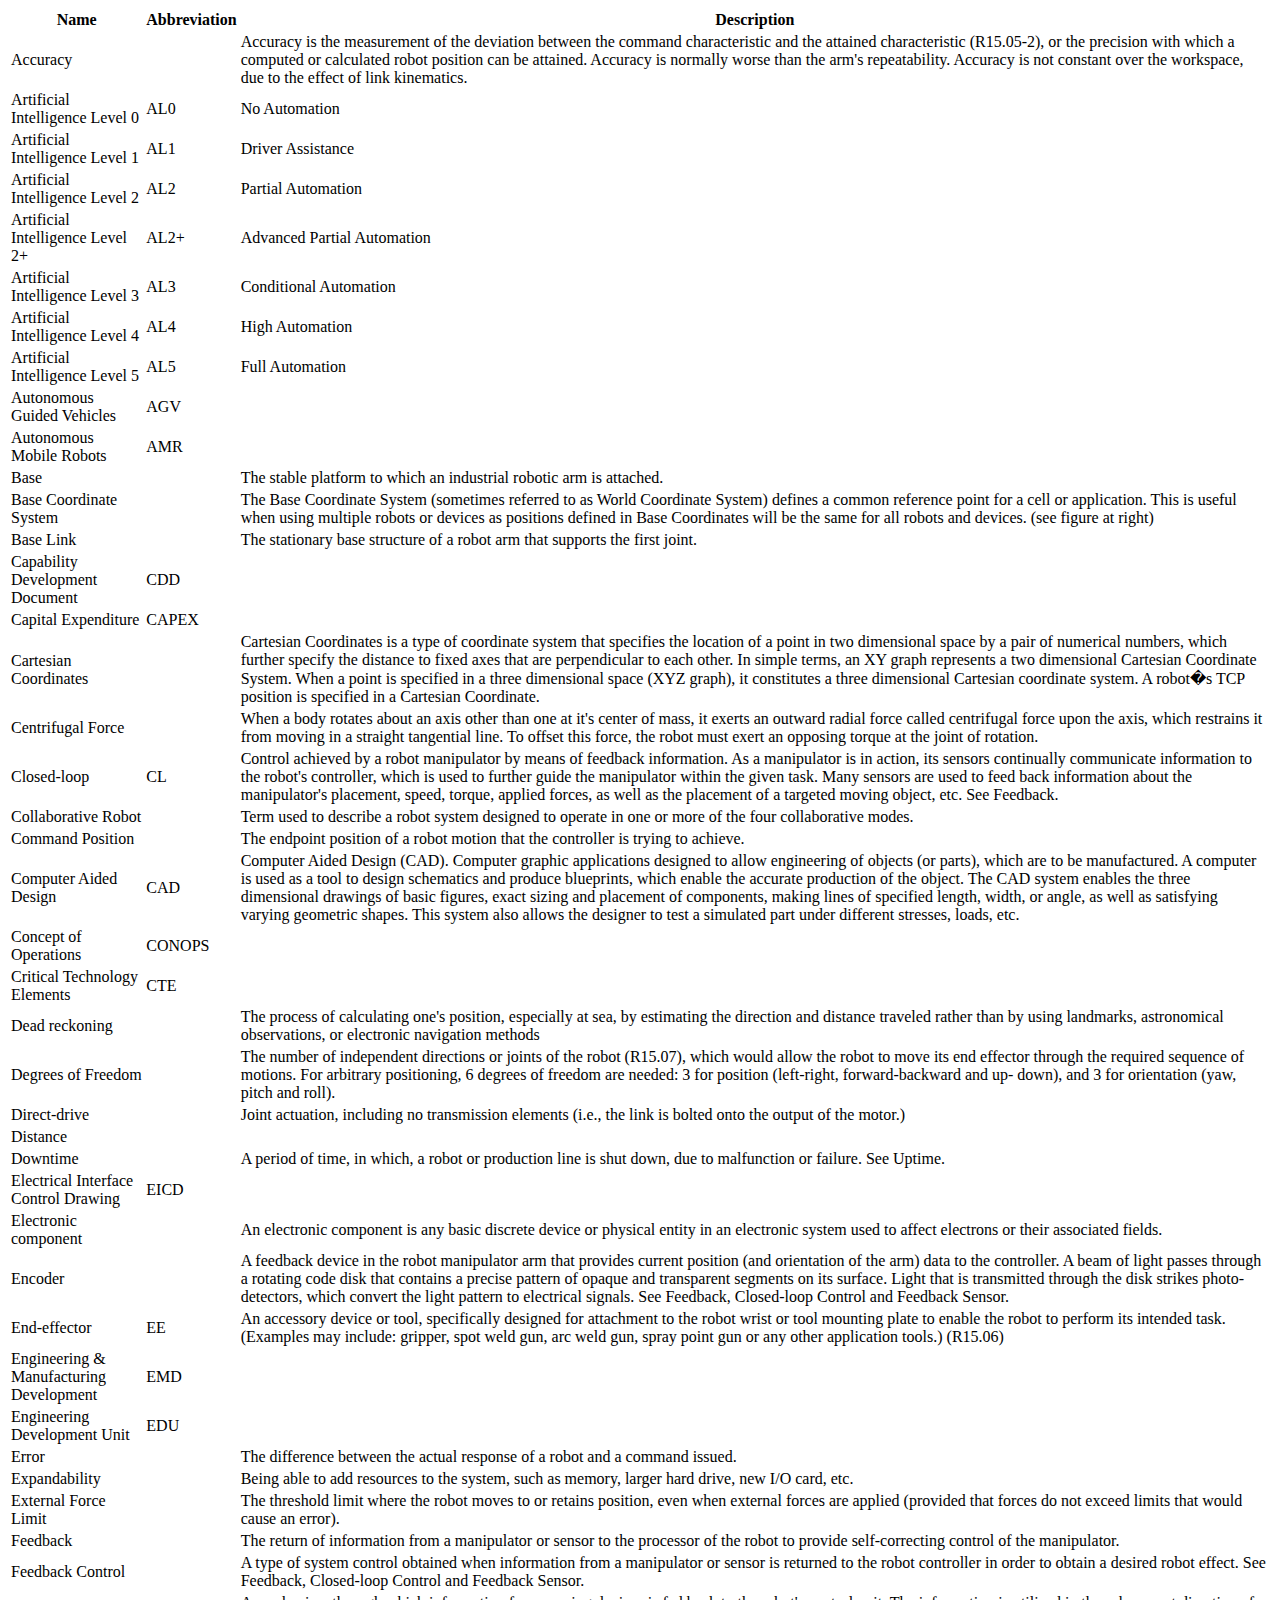
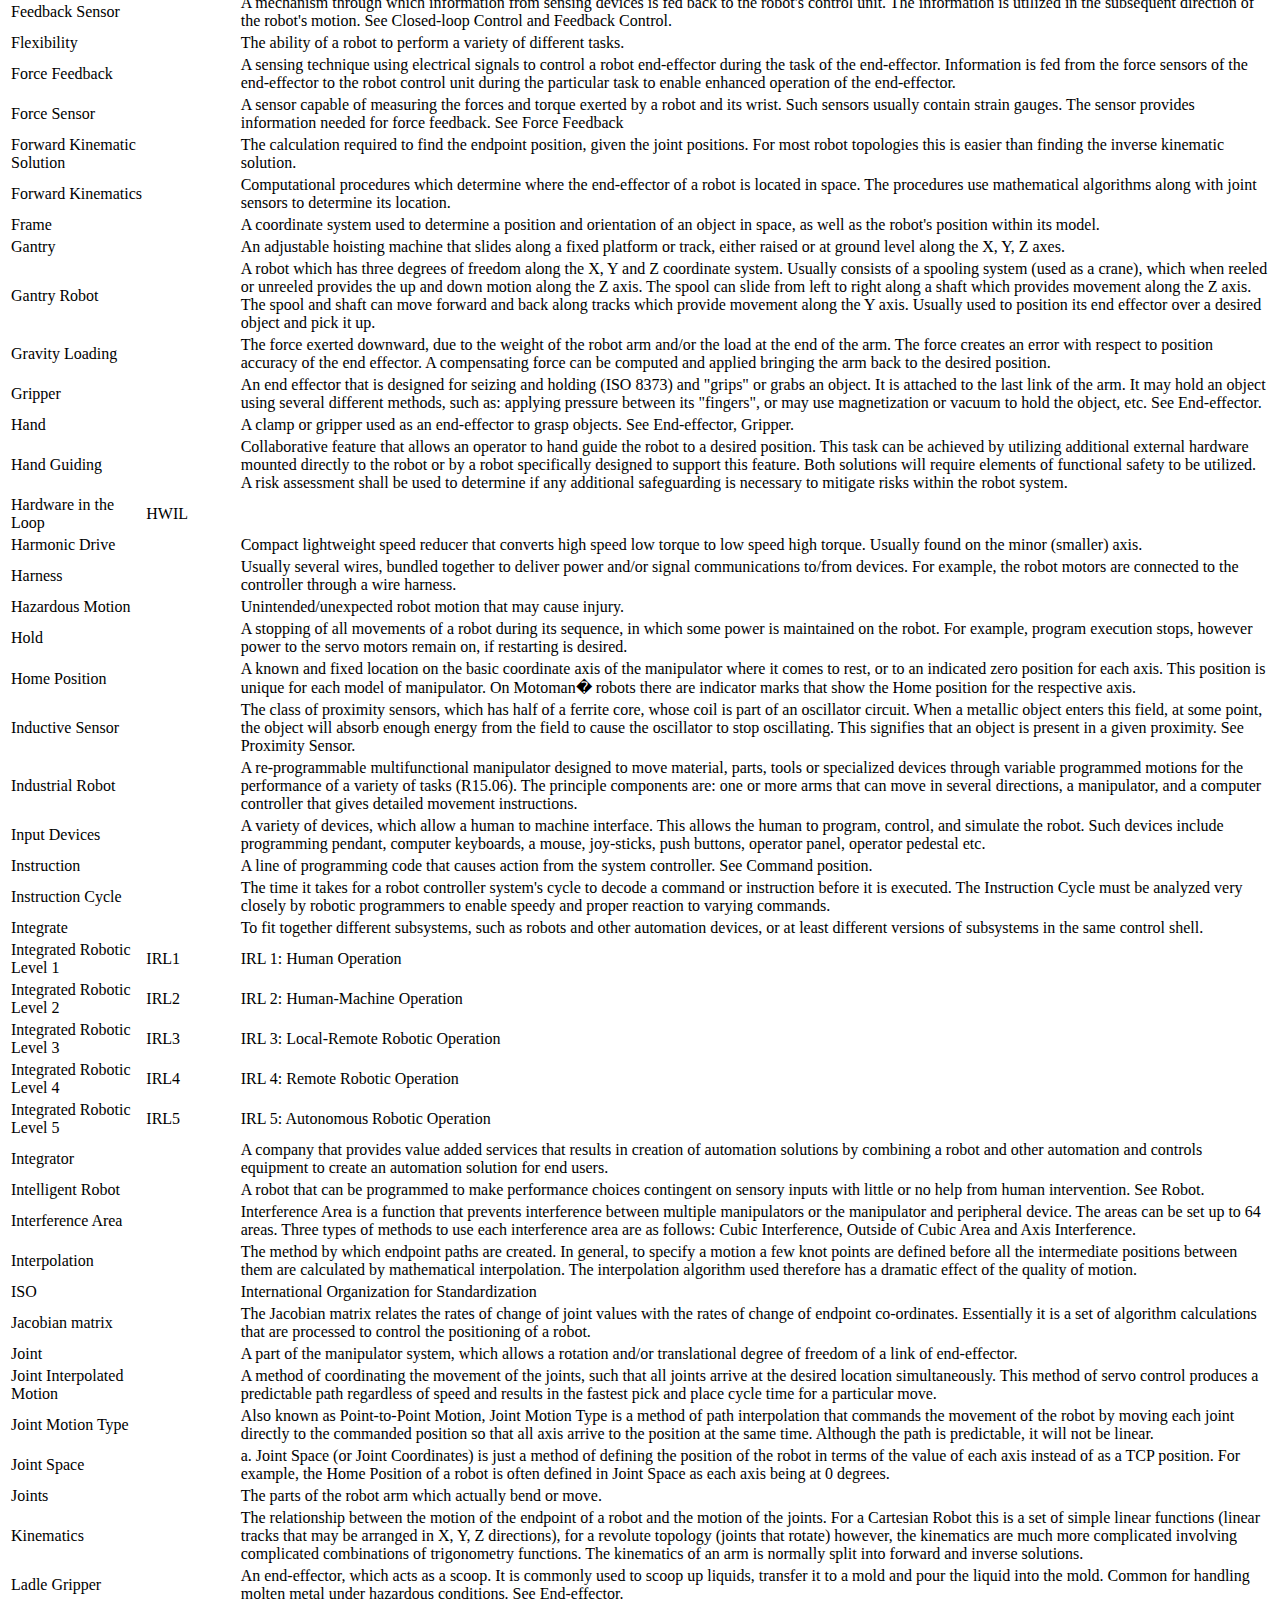
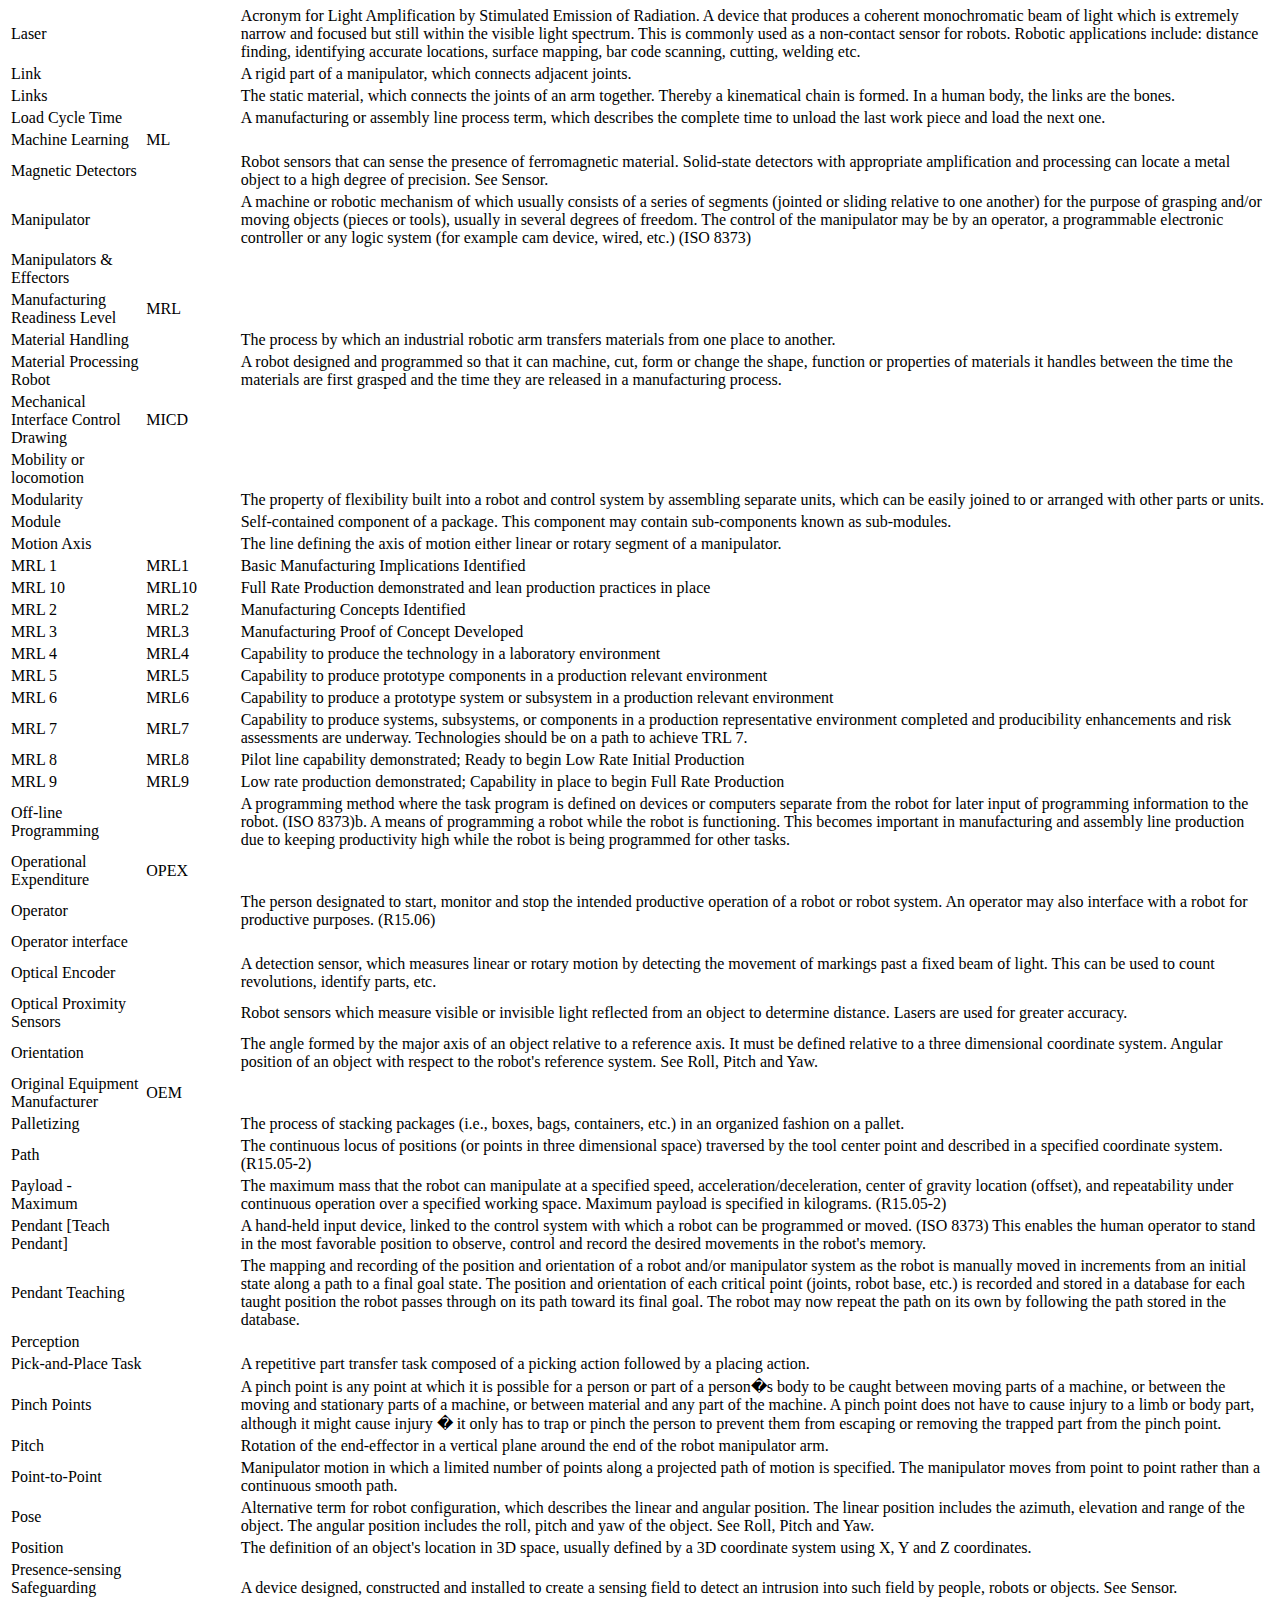
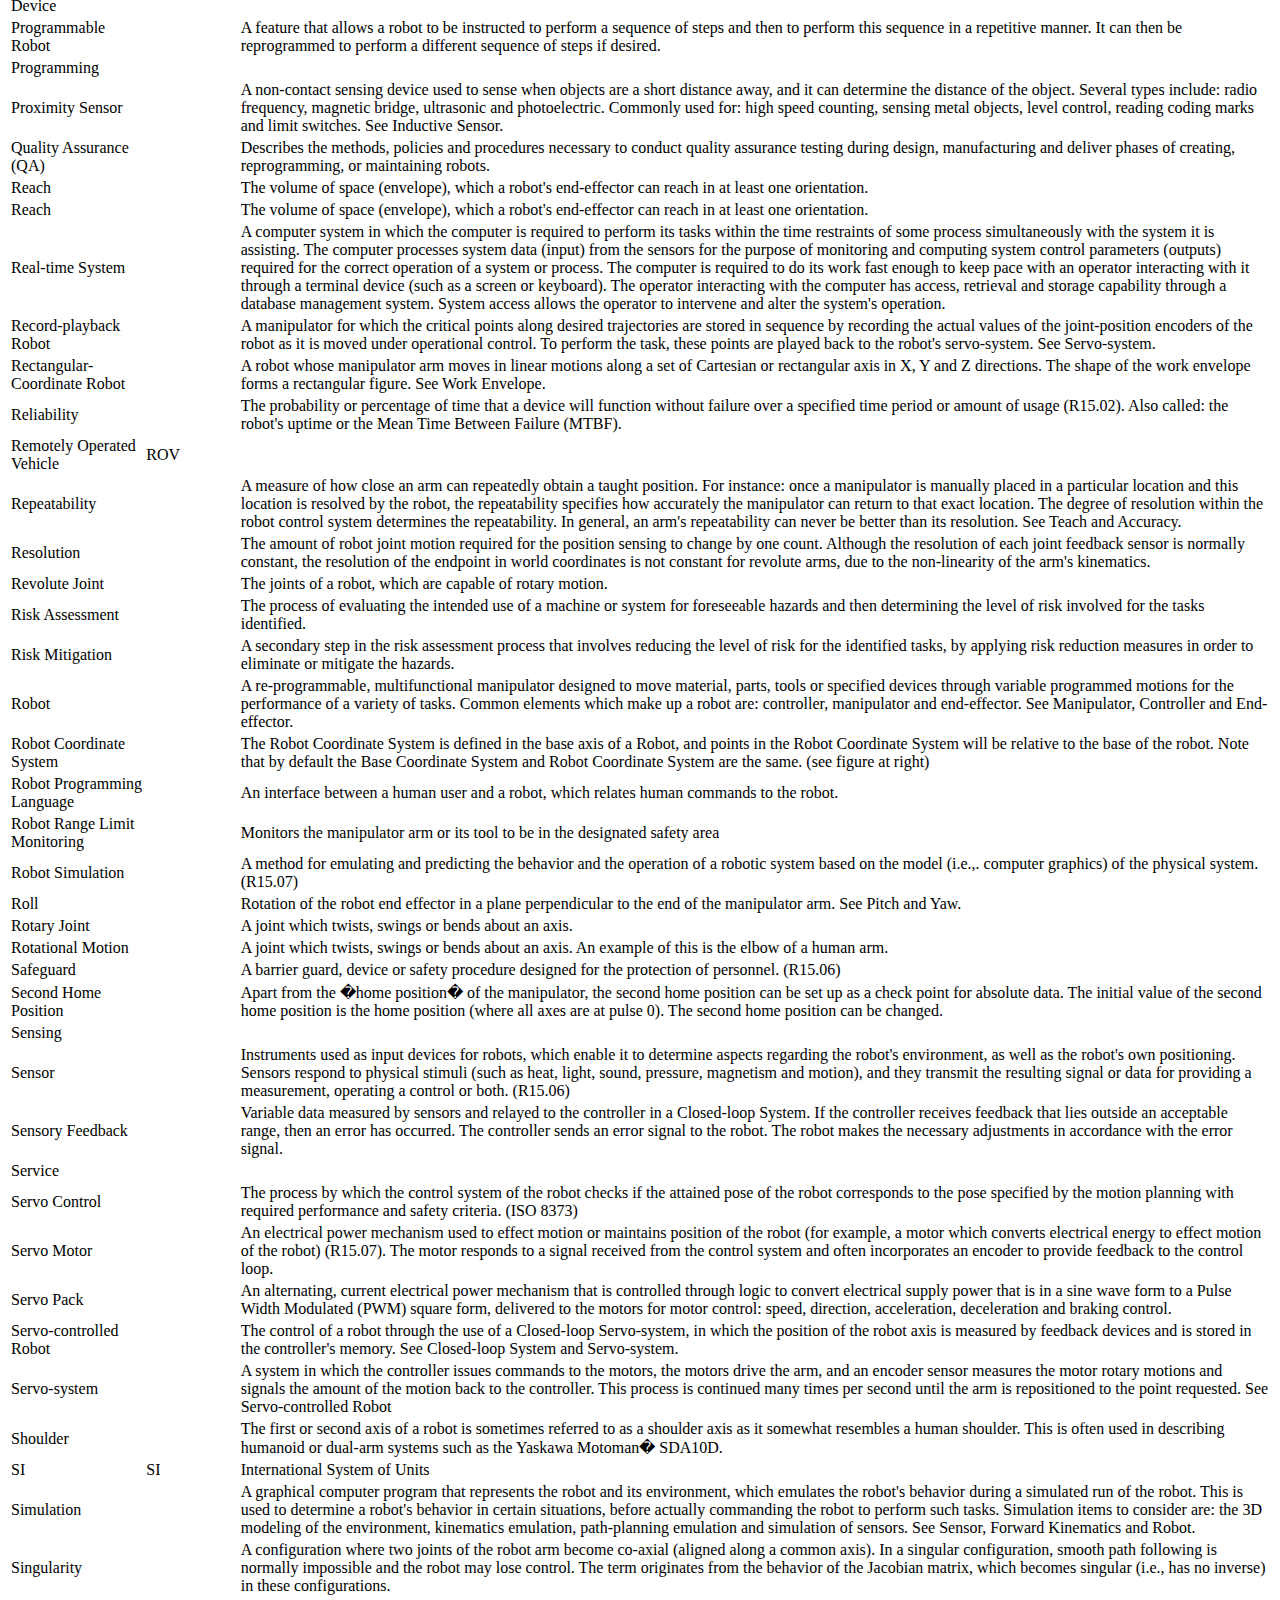
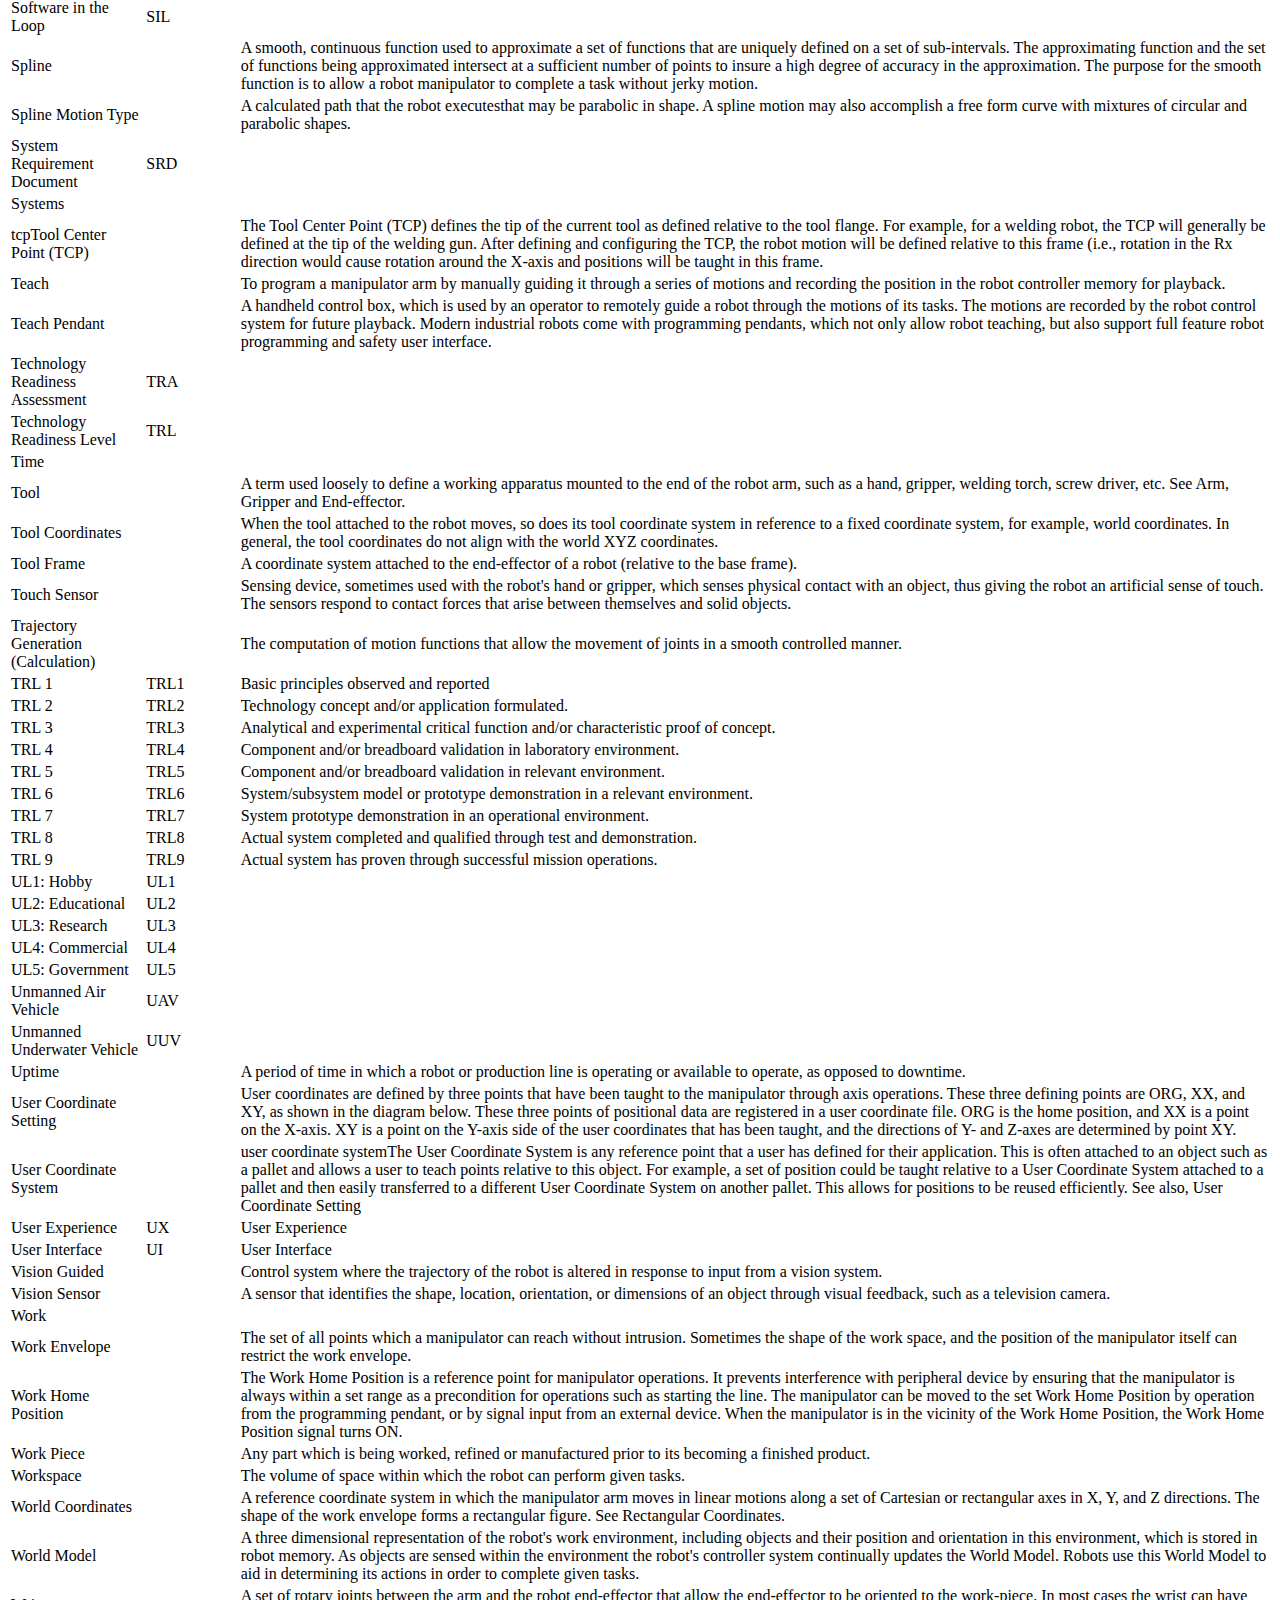
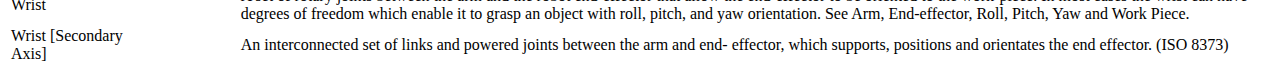
<file: index.html>
<!DOCTYPE html>
<html lang="en">

<head>
    <meta charset="utf-8">
    <meta content="width=device-width, initial-scale=1, shrink-to-fit=no" name="viewport">
    <meta http-equiv="X-UA-Compatible" content="IE=edge">
    <title>CSV to HTML Table</title>
    <meta name="author" content="Derek Eder">
    <meta content="Display any CSV file as a searchable, filterable, pretty HTML table">

    <!-- Bootstrap core CSS -->
    <link rel="stylesheet" href="https://stackpath.bootstrapcdn.com/bootstrap/4.2.1/css/bootstrap.min.css" integrity="sha384-GJzZqFGwb1QTTN6wy59ffF1BuGJpLSa9DkKMp0DgiMDm4iYMj70gZWKYbI706tWS"
        crossorigin="anonymous">
    <link rel="stylesheet" href="https://cdn.datatables.net/1.10.19/css/dataTables.bootstrap4.min.css">
</head>

<body>
    <div class="container-fluid">
        <main class="row">
            <div class="col">
                <div id="table-container"></div>
            </div>
        </main>
    </div>
    <script src="https://code.jquery.com/jquery-3.3.1.min.js"></script>
    <script src="https://cdnjs.cloudflare.com/ajax/libs/twitter-bootstrap/4.2.1/js/bootstrap.bundle.min.js"></script>
    <script src="js/jquery.csv.min.js"></script>
    <script src="https://cdn.datatables.net/1.10.19/js/jquery.dataTables.min.js"></script>
    <script src="https://cdn.datatables.net/1.10.19/js/dataTables.bootstrap4.min.js"></script>
    <script src="js/csv_to_html_table.js"></script>

    <script>
        function format_link(link) {
            if (link)
                return "<a href='" + link + "' target='_blank'>" + link + "</a>";
            else return "";
        }

        CsvToHtmlTable.init({
            csv_path: "data/Utilis_Machina_Glossary.csv",
            element: "table-container",
            allow_download: true,
            csv_options: {
                separator: ",",
                delimiter: '"'
            },
            datatables_options: {
                paging: false
            },
            custom_formatting: [
                [4, format_link]
            ]
        });
    </script>

    <style type="text/css">
        table.dataTable thead{
            background-color: #0078b9;
            color: #fff;
        }
        table.dataTable tbody tr:nth-of-type(odd){
            background-color: #f4fdff;
        }
        .btn-info {
            display: none !important;
            color: #fff;
            background-color: #0078b9;
            border-color: #0078b9;
        }
    </style>
</body>

</html>
</file>
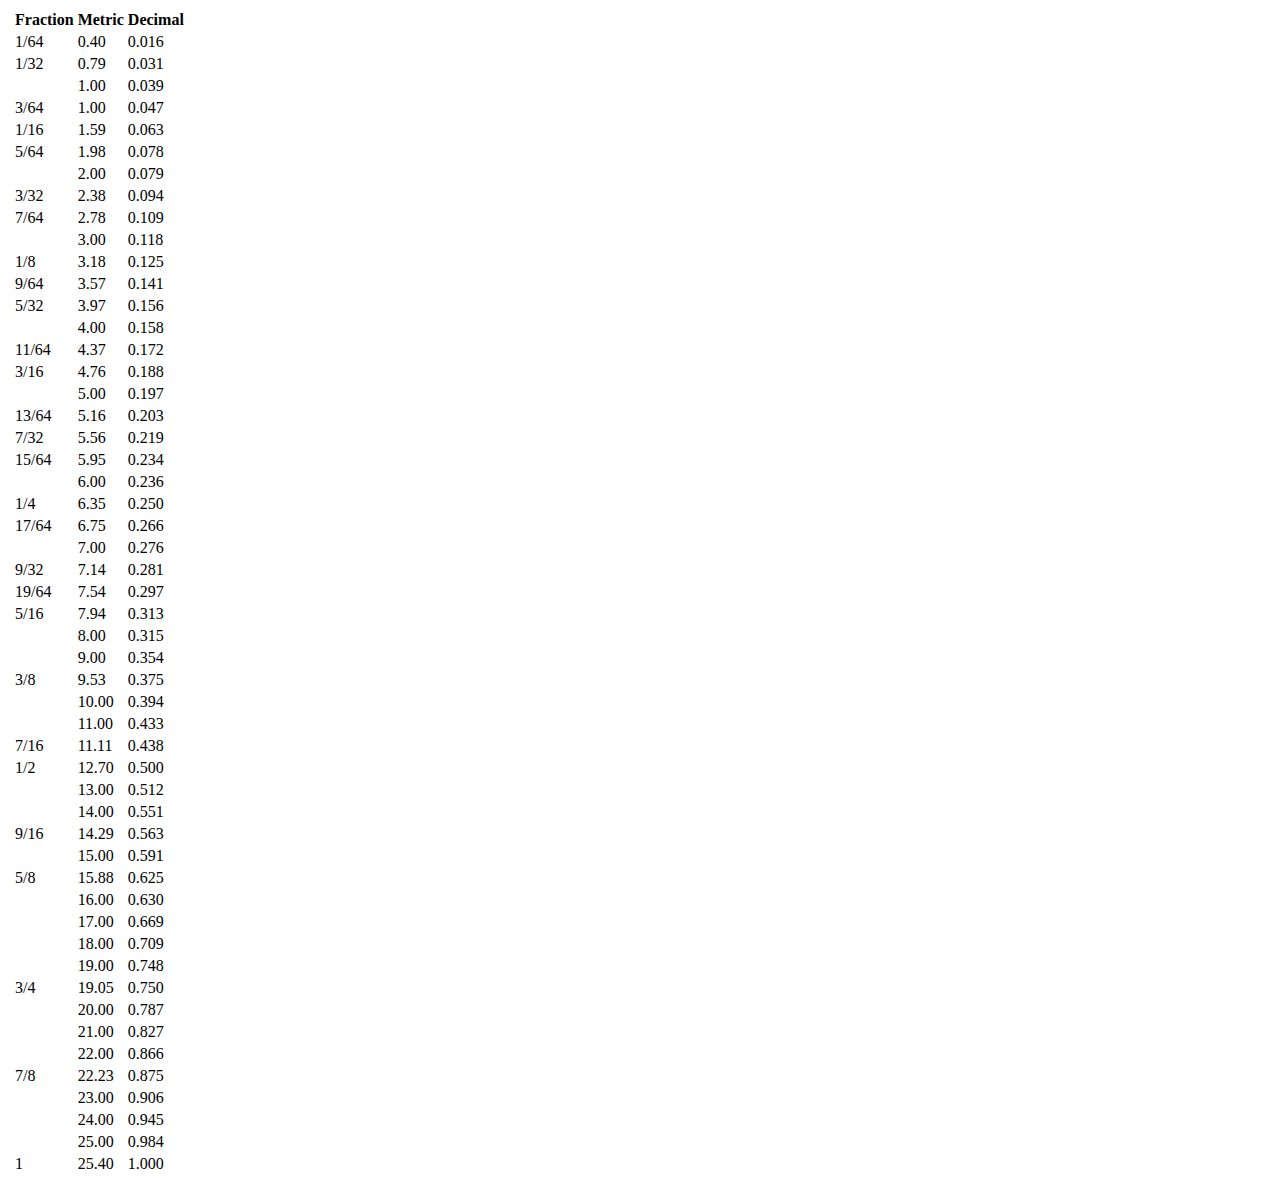
<file: drill-bit-chart.html>
<!DOCTYPE html>
<html lang="en">

<head>
    <meta charset="utf-8">
    <meta content="width=device-width, initial-scale=1, shrink-to-fit=no" name="viewport">
    <meta http-equiv="X-UA-Compatible" content="IE=edge">
    <title>CSV to HTML Table</title>
    <meta name="author" content="Derek Eder">
    <meta content="Display any CSV file as a searchable, filterable, pretty HTML table">

    <!-- Bootstrap core CSS -->
    <link rel="stylesheet" href="https://stackpath.bootstrapcdn.com/bootstrap/4.2.1/css/bootstrap.min.css" integrity="sha384-GJzZqFGwb1QTTN6wy59ffF1BuGJpLSa9DkKMp0DgiMDm4iYMj70gZWKYbI706tWS"
        crossorigin="anonymous">
    <link rel="stylesheet" href="https://cdn.datatables.net/1.10.19/css/dataTables.bootstrap4.min.css">
</head>

<body>
    <div class="container-fluid">
        <main class="row">
            <div class="col">
                <div id="table-container"></div>
            </div>
        </main>
    </div>
    <script src="https://code.jquery.com/jquery-3.3.1.min.js"></script>
    <script src="https://cdnjs.cloudflare.com/ajax/libs/twitter-bootstrap/4.2.1/js/bootstrap.bundle.min.js"></script>
    <script src="js/jquery.csv.min.js"></script>
    <script src="https://cdn.datatables.net/1.10.19/js/jquery.dataTables.min.js"></script>
    <script src="https://cdn.datatables.net/1.10.19/js/dataTables.bootstrap4.min.js"></script>
    <script src="js/csv_to_html_table.js"></script>

    <script>
        function format_link(link) {
            if (link)
                return "<a href='" + link + "' target='_blank'>" + link + "</a>";
            else return "";
        }

        CsvToHtmlTable.init({
            csv_path: "data/Drill_Bit_Chart.csv",
            element: "table-container",
            allow_download: true,
            csv_options: {
                separator: ",",
                delimiter: '"'
            },
            datatables_options: {
                paging: false
            },
            custom_formatting: [
                [4, format_link]
            ]
        });
    </script>

    <style type="text/css">
        table.dataTable thead{
            background-color: #0078b9;
            color: #fff;
        }
        table.dataTable tbody tr:nth-of-type(odd){
            background-color: #f4fdff;
        }
        .btn-info {
            display: none !important;
            color: #fff;
            background-color: #0078b9;
            border-color: #0078b9;
        }
    </style>
</body>

</html>
</file>
